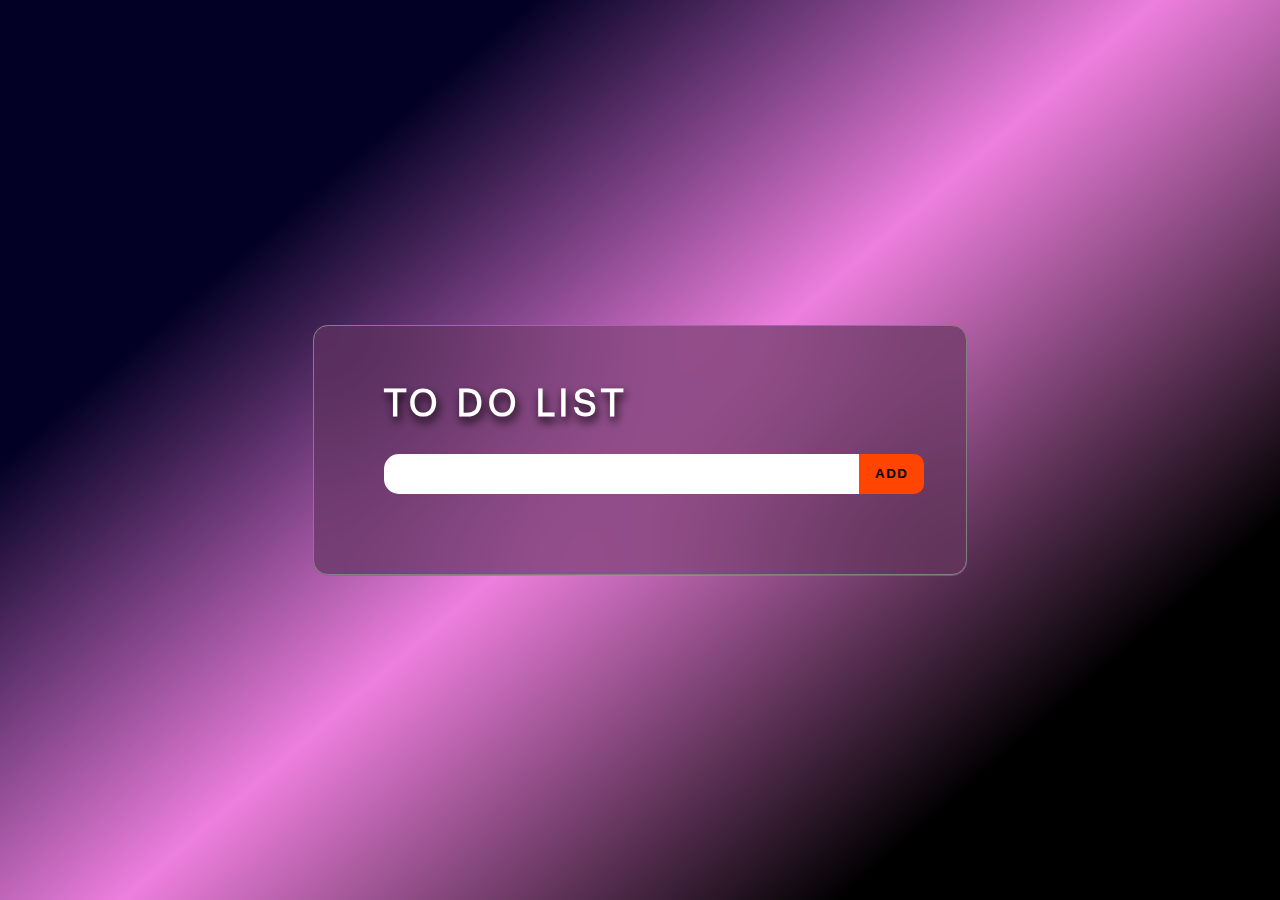
<file: index.html>
<!DOCTYPE html>
<html lang="en">
  <head>
    <meta charset="UTF-8" />
    <meta name="viewport" content="width=device-width, initial-scale=1.0" />
    <title>Document</title>
    <link rel="stylesheet" href="tdl.css" />
  </head>
  <body>
    <section>
      <div class="box">
        <h1>TO DO LIST</h1>
        <div class="data">
          <input type="text" id="inputbox" />
          <button id="btn" onclick="add()">ADD</button>
        </div>
        <ul id="task"></ul>
      </div>
    </section>
    <script src="tdl.js"></script>
  </body>
</html>
</file>
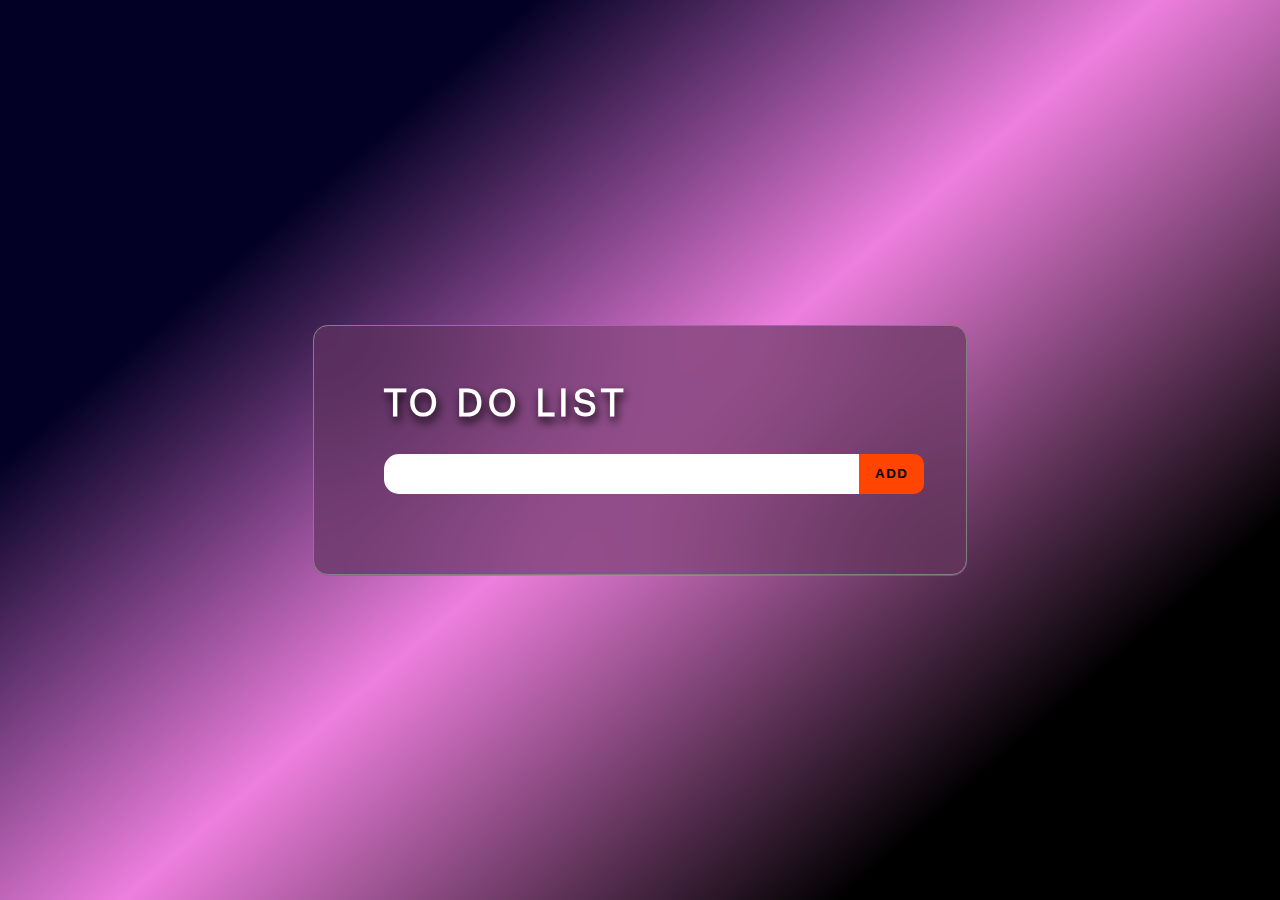
<file: inddex.html>
<!DOCTYPE html>
<html lang="en">
  <head>
    <meta charset="UTF-8" />
    <meta name="viewport" content="width=device-width, initial-scale=1.0" />
    <title>Document</title>
    <link rel="stylesheet" href="tdl.css" />
  </head>
  <body>
    <section>
      <div class="box">
        <h1>TO DO LIST</h1>
        <div class="data"><input type="text" id="inputbox" /> <button id="btn" onclick="add()">ADD</button></div>
        <ul id="task">
        </ul>
      </div>
    </section>
    <script src="tdl.js"></script>
  </body>
</html>
</file>
<file: tdl.css>
* {
  margin: 0;
  padding: 0;
}
@font-face {
  font-family: reg;
  src: url(OpenSauceOne-Regular.woff);
}

section {
  height: 100vh;
  width: 100vw;
  display: flex;
  align-items: center;
  justify-content: space-around;
  background: linear-gradient(139deg, rgba(2,0,36,1) 23%, rgba(238,127,222,1) 50%, rgba(0,0,0,1) 81%);
  background-size: auto;
}

.box {
  width: 40%;
  padding: 55px 70px;
  height: auto;
  background-color: rgba(0, 0, 0, 0.285);
  backdrop-filter: blur(100px);
  border-radius: 15px;
  border: 1px solid grey;
}

.box h1 {
  font-size: 35px;
  color: white;
  text-align: left;
  letter-spacing: 5px;
  font-weight: bolder;
  font-family: reg;
  text-shadow: black 2px 5px 10px;
}

.data {
  width: 100%;
  margin-top: 30px;
  /* border: 1px solid white; */
}

.data input {
  width: 85%;
  height: 20px;
  padding: 10px 20px;
  border-radius: 15px 0 0 15px;
  border: none;
  font-family: reg;
  font-weight: bold;
  letter-spacing: 1.5px;
}
.data button {
  width: 10%;
  height: 40px;
  position: absolute;
  border-radius: 0px 10px 10px 0px;
  float: right;
  border: none;
  padding: 12px 0;
  background: orangered;
  color: black;
  letter-spacing: 1.5px;
  font-weight: 700;
}

#task {
  width: 100%;
  align-items: center;
  margin-top: 5%;
  max-height: 400px;
}

#task li {
  background-color: rgba(255, 255, 255, 0.747);
  position: relative;
  backdrop-filter: blur(100px);
  margin-top: 15px;
  padding: 0 75px;
  height: 60px;
  width: 83%;
  display: flex;
  align-items: center;
  font-family: reg;
  font-weight: bold;
  letter-spacing: 1.5px;
  border-radius: 30px;
  cursor: pointer;
}

li::before {
  content: "";
  background-image: url(img/icons8-circle-32.png);
  background-repeat: no-repeat;
  height: 32px;
  width: 32px;
  position: absolute;
  left: 25px;
}

#task li span {
  position: absolute;
  right: 25px;
  font-size: 20px;
  font-weight: 100;
  color: rgb(66, 62, 60);
  border-radius: 20px;
  height: 26px;
  width: 25px;
  text-align: center;
  cursor: pointer;
}

#task li span:hover {
  background: rgba(112, 111, 110, 0.419);
  color: black;
}

#task li.checked {
  color: rgb(159, 159, 159);
  text-decoration: line-through;
}

.checked::before {
  background-image: url(img/icons8-checkmark-32.png);
  height: 32px;
  width: 32px;
}

@media only screen and (max-width: 400px) {
  .box {
    width: 65vw;
    padding: 40px 30px;
  }
  .box h1 {
    font-size: 20px;
    width: 100%;
  }
  .data {
    height: 30px;
    margin-top: 35px;
    left: -40px;
    width: 100%;
  }
  .data input {
    width: 55%;
    height: 28px;
    padding: 3px 20px;
  }
  .data button {
    height: 35px;
    width: 25%;
    font-size: 10px;
    position: absolute;
    border-radius: 0px 20px 20px 0px;
  }
  #task li {
    font-size: 10px;
    height: 25px;
    width: 86%;
    padding: 0 0 0 40px;
  }
  #task li span {
    right: 5px;
  }
  li::before {
    background-image: url(img/phone\ un.png);
    height: 15px;
    width: 15px;
    left: 10px;
  }
  .checked::before {
    background-image: url(img/phone\ check.png);
    height: 15px;
    width: 15px;
  }
}
</file>
